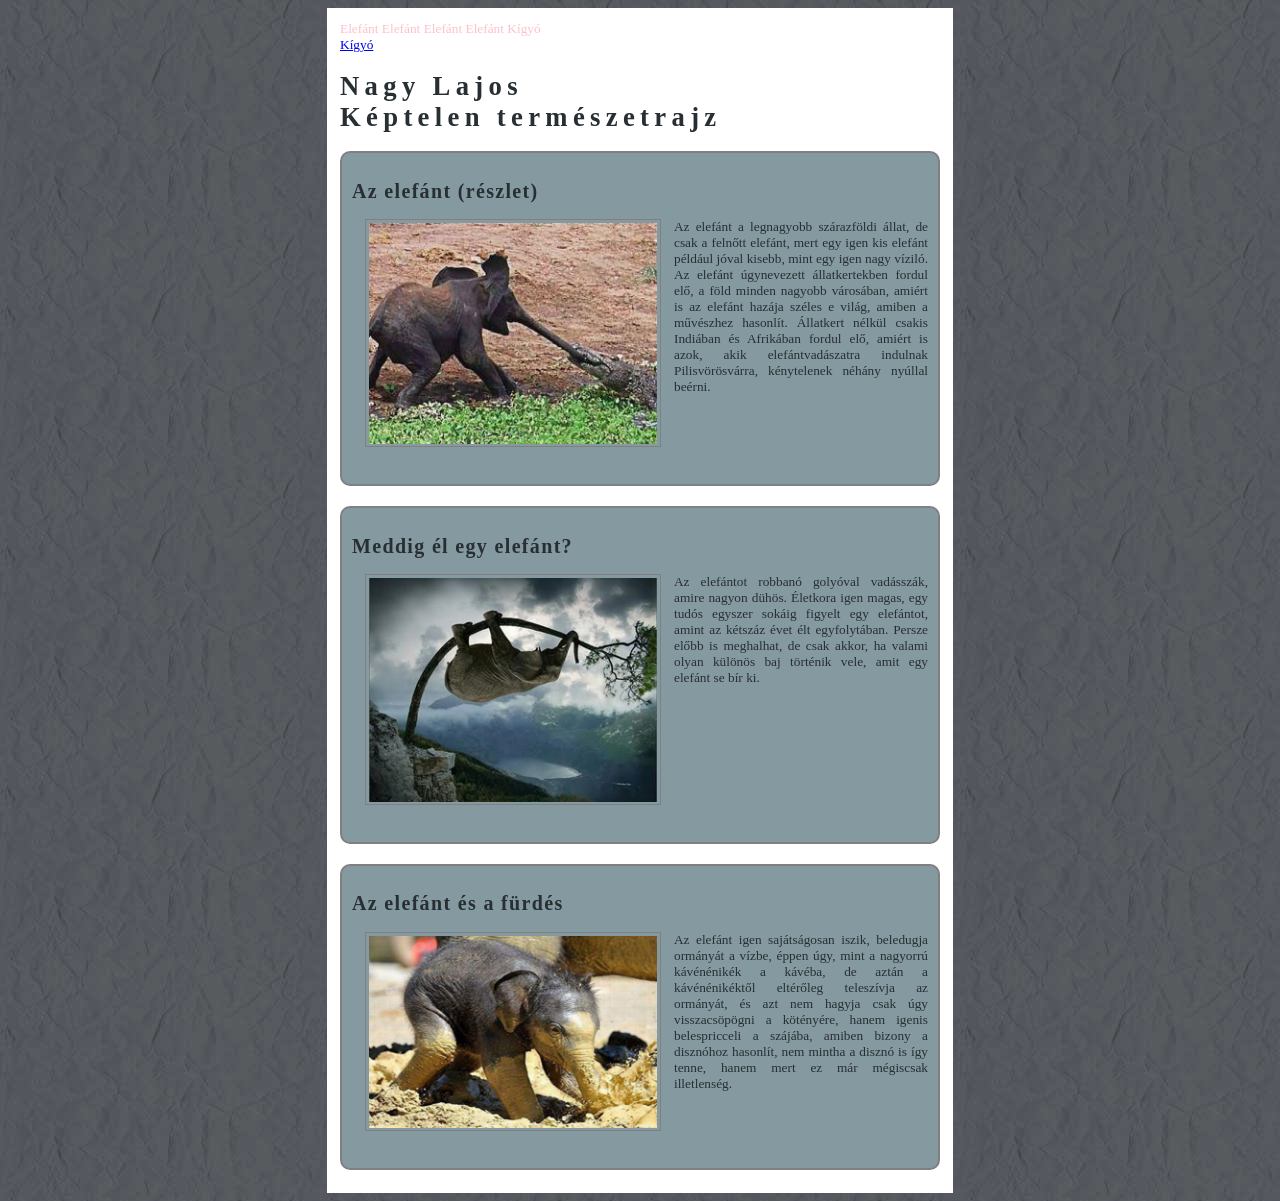
<file: index.html>
<!doctype html>
<html lang="hu">
  <head>
    <meta charset="UTF-8" />
    <meta name="description" content="elefánt" />
    <meta name="keywords" content="elefant" />
    <meta name="author" content="Erdős Viktória" />
    <meta name="viewport" content="width=device-width, initial-scale=1.0" />
    <title>Erdős Viktória</title>
    <link rel="stylesheet" href="stilus.css" />
  </head>
  <body>
    <div id="tartalom">
      <div id="menu">
        <a href="index.html">Elefánt</a>
        <a href="index.html">Elefánt</a>
        <a href="index.html">Elefánt</a>
        <a href="index.html">Elefánt</a>
        <a href="kigyo.html">Kígyó</a>
      </div>
      <a href="kigyo.html">Kígyó</a>
      <h1>
        Nagy Lajos<br />
        Képtelen természetrajz
      </h1>
<div class="torles"></div>
      <div class="card">
        <h2>Az elefánt (részlet)</h2>
        <img src="elefant_es_krokodil.jpg" alt="elefánt és krokodil" />
        <p>
          Az elefánt a legnagyobb szárazföldi állat, de csak a felnőtt elefánt,
          mert egy igen kis elefánt például jóval kisebb, mint egy igen nagy
          víziló. Az elefánt úgynevezett állatkertekben fordul elő, a föld
          minden nagyobb városában, amiért is az elefánt hazája széles e világ,
          amiben a művészhez hasonlít. Állatkert nélkül csakis Indiában és
          Afrikában fordul elő, amiért is azok, akik elefántvadászatra indulnak
          Pilisvörösvárra, kénytelenek néhány nyúllal beérni.<br
            class="torles"
          />
        </p>
      </div>
<div class="torles"></div>
      <div class="card">
        <h2>Meddig él egy elefánt?</h2>
        <img src="elefant.jpg" alt="elefánt" />
        <p>
          Az elefántot robbanó golyóval vadásszák, amire nagyon dühös. Életkora
          igen magas, egy tudós egyszer sokáig figyelt egy elefántot, amint az
          kétszáz évet élt egyfolytában. Persze előbb is meghalhat, de csak
          akkor, ha valami olyan különös baj történik vele, amit egy elefánt se
          bír ki.<br class="torles" />
        </p>
      </div>
<div class="torles"></div>
      <div class="card">
        <h2>Az elefánt és a fürdés</h2>
        <img src="saroselefant.jpg" alt="elefánt sárban" />
        <p>
          Az elefánt igen sajátságosan iszik, beledugja ormányát a vízbe, éppen
          úgy, mint a nagyorrú kávénénikék a kávéba, de aztán a kávénénikéktől
          eltérőleg teleszívja az ormányát, és azt nem hagyja csak úgy
          visszacsöpögni a kötényére, hanem igenis belespricceli a szájába,
          amiben bizony a disznóhoz hasonlít, nem mintha a disznó is így tenne,
          hanem mert ez már mégiscsak illetlenség. <br class="torles" />
        </p>
      </div>
    </div>
  </body>
</html>
</file>
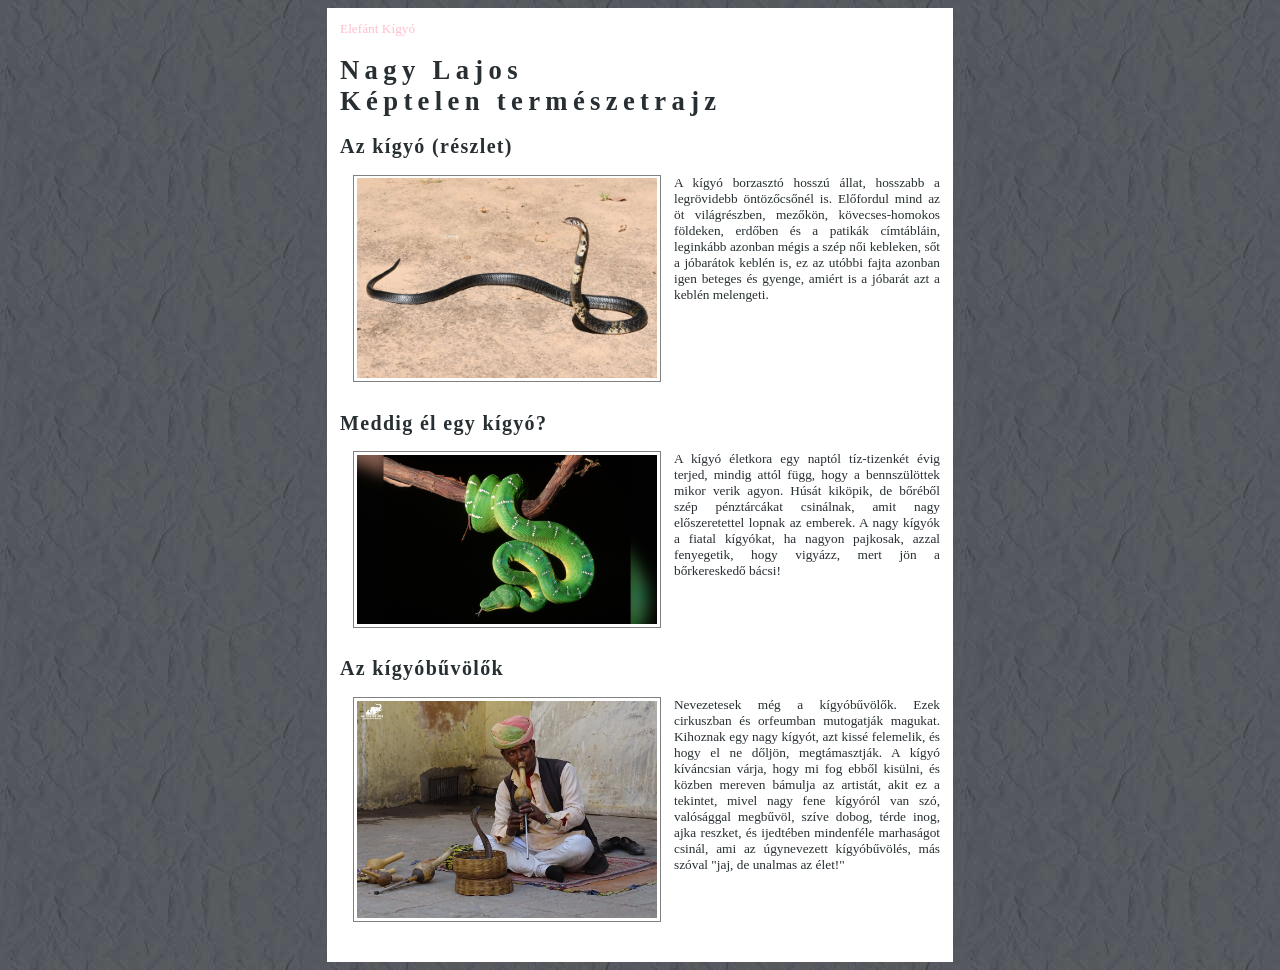
<file: kigyo.html>
<!DOCTYPE html>
<html lang="hu">
	<head>
		<meta charset="UTF-8">
		<meta name="description" content="kígyó">
		<meta name="keywords" content="kigyo">
		<meta name="author" content="Erdős Viktória">
		<meta name="viewport" content="width=device-width, initial-scale=1.0">
		<title>Erdős Viktória</title>
		<link rel="stylesheet" href="stilus.css">
	</head>
	<body>
		<div id="tartalom">
			<div id="menu">
				<a href="index.html">Elefánt</a>
				<a href="kigyo.html">Kígyó</a>
			</div>
			<h1>Nagy Lajos<br>
			Képtelen természetrajz</h1>
			<div class="kigyo">
				<h2>Az kígyó (részlet)</h2>
				<img src="kigyo.jfif" alt="kígyó">
				<p>A kígyó borzasztó hosszú állat, hosszabb a legrövidebb öntözőcsőnél is. Előfordul mind az öt világrészben, mezőkön, kövecses-homokos földeken, erdőben és a patikák címtábláin, leginkább azonban mégis a szép női kebleken, sőt a jóbarátok keblén is, ez az utóbbi fajta azonban igen beteges és gyenge, amiért is a jóbarát azt a keblén melengeti.<br class="torles"></p>
			</div>
			
			<div id="kigyoelet">
				<h2>Meddig él egy kígyó?</h2>
				<img src="zoldkigyo.jpg" alt="zöld kígyó">
				<p>A kígyó életkora egy naptól tíz-tizenkét évig terjed, mindig attól függ, hogy a bennszülöttek mikor verik agyon. Húsát kiköpik, de bőréből szép pénztárcákat csinálnak, amit nagy előszeretettel lopnak az emberek. A nagy kígyók a fiatal kígyókat, ha nagyon pajkosak, azzal fenyegetik, hogy vigyázz, mert jön a bőrkereskedő bácsi!<br class="torles"></p>
			</div>
			
			<div class="kigyo">
				<h2>Az kígyóbűvölők</h2>
				<img src="kigyobuvolo.webp" alt="kígyóbűvölő">
				<p>Nevezetesek még a kígyóbűvölők. Ezek cirkuszban és orfeumban mutogatják magukat. Kihoznak egy nagy kígyót, azt kissé felemelik, és hogy el ne dőljön, megtámasztják. A kígyó kíváncsian várja, hogy mi fog ebből kisülni, és közben mereven bámulja az artistát, akit ez a tekintet, mivel nagy fene kígyóról van szó, valósággal megbűvöl, szíve dobog, térde inog, ajka reszket, és ijedtében mindenféle marhaságot csinál, ami az úgynevezett kígyóbűvölés, más szóval "jaj, de unalmas az élet!" <br class="torles"></p>
			</div>
		</div>
	</body>
</html>
</file>
<file: stilus.css>
body{
	background-image: url('hatterem3.jpg');
	font-family:verdana;
	color: #272f32;
	font-size: 10pt;
}

#tartalom{
	width:80%;
	max-width:600px;
	background-color: white;
	margin:auto;/* oldal közepére helyezi  */
	padding: 10pt;
	text-align:justify;
}

.card {
	border: 2px solid gray;
	border-radius: 10px;
	background-color: #8599a1;
	padding: 10px;
	margin: 10px 0;

}
.torles{
	clear:both;/* úsztatás megszüntetése */
}

 img{
	width:50%;
	float:left; /* úsztatás */
	margin: 10pt;
	padding: 2pt;
	border: 1pt solid grey;
	margin-top: 0;
}

#menu a {
	color:pink;
	text-decoration:none
}



h1{
	font-size:20pt;
	font-family:"Showcard Gothic";
	font-variant:uppercase;
	letter-spacing: 4pt;
}
h2{
	font-family:"Showcard Gothic";
	letter-spacing: 1pt;
}
</file>
